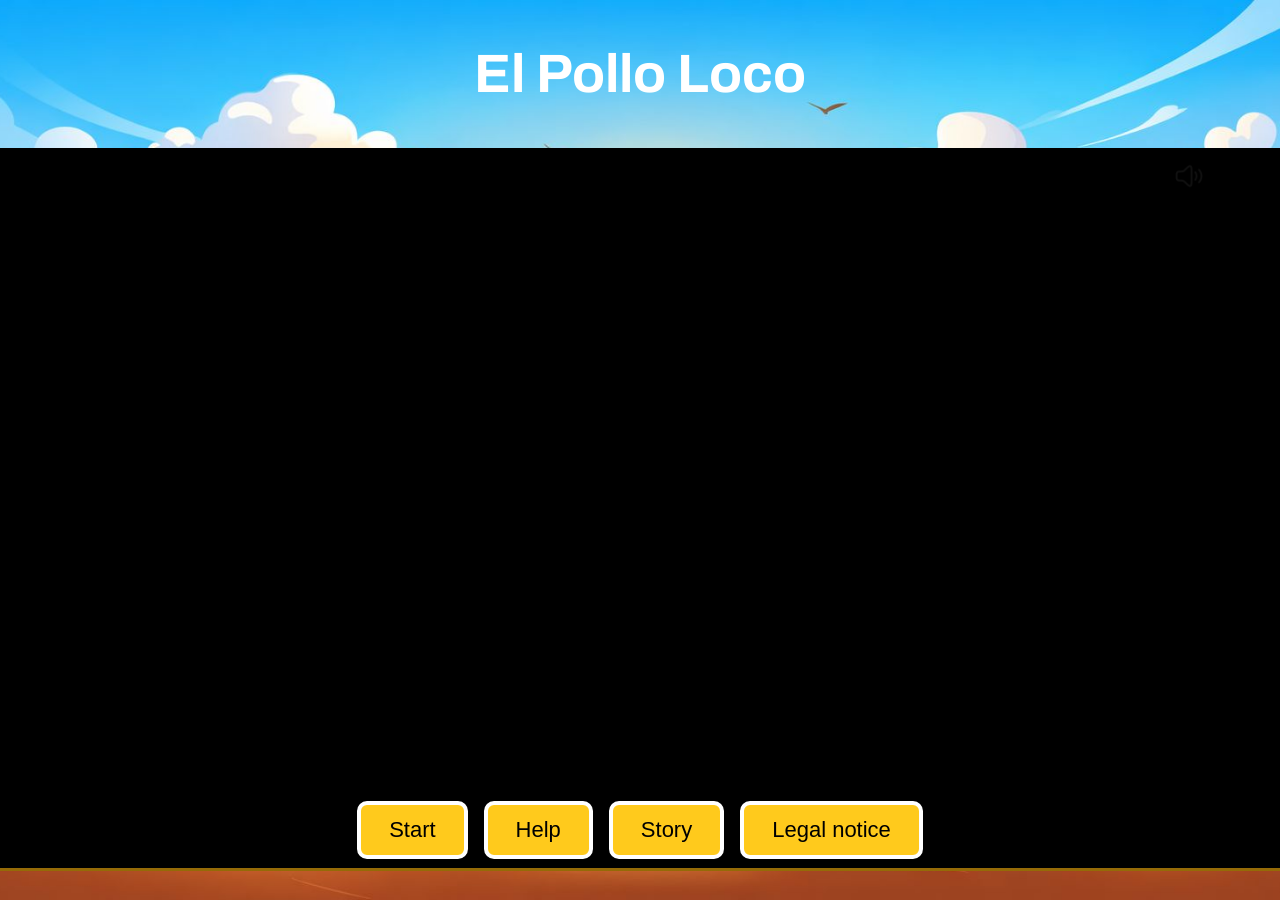
<file: index.html>
<!DOCTYPE html>
<html lang="en">

<head>
    <meta charset="UTF-8">
    <meta name="viewport" content="width=device-width, initial-scale=1.0">
    <title>El Pollo Loco</title>
    <link rel="stylesheet" href="style.css">
    <link rel="stylesheet" href="./css/responsive.css">
    <link rel="stylesheet" href="./css/dialog_overlay.css">
    <link rel="stylesheet" href="./css/dialog_overlay_responsive.css">
    <link rel="shortcut icon" href="./img/enemies/chicken/chicken_small/1_walk/2_w.png" type="image/x-icon">
</head>

<body onload="init()" onresize="checkOrientation()">
    <article class="content">
        <header class="title-header">
            <h1>El Pollo Loco</h1>
        </header>

        <main>
            <div class="game-wrapper" id="game_wrapper">
                <div class="turn-info" id="turn_info">
                    <p>Please turn your device to play</p>
                </div>
                <canvas class="game-canvas" id="game_canvas"></canvas>

                <div class="controls">
                    <div class="volume-control">
                        <button class="mute_button" onclick="toggleMute(event)">
                            <img id="mute_icon" src="./img/controls/volume_on.png" alt="volume_icon">
                        </button>
                        <input type="range" min="0" max="100" value="50" class="volume-slider" id="volume_slider"
                            onchange="changeVolume(event)">
                    </div>
                    <button onclick="showFullscreen(event)">
                        <img src="./img/controls/open_fullscreen.png" alt="open fullscreen" id="fullscreen_icon">
                    </button>
                </div>
                <div class="action-buttons">
                    <div class="action-button-group-container">
                        <button class="mobile-move-buttons control-img" id="move_button_jump"
                            onpointerdown="handleMobileControl('F', true)" onpointerup="handleMobileControl('F', false)"
                            oncontextmenu="disableContext(event)">
                            <img src="./img/controls/bottle_control.png" alt="Throw">
                        </button>
                        <button class="mobile-move-buttons" id="move_button_left"
                            onpointerdown="handleMobileControl('A', true)" onpointerup="handleMobileControl('A', false)"
                            oncontextmenu="disableContext(event)">
                            L
                        </button>
                    </div>
                    <div class="menu-buttons">
                        <button class="restart-button" id="restart_button" onclick="restartGame(event)">
                            Restart
                        </button>
                        <button class="start-button" id="start_button" onclick="loadLevels()">
                            Start
                        </button>
                        <button class="restart-button" id="menu_button" onclick="showMenu(event)">
                            Menu
                        </button>
                        <button class="start-button" id="instructions_button" onclick="openOverlay(instruction_dialog)">
                            Help
                        </button>
                        <button class="start-button" id="story_button" onclick="openOverlay(story_dialog)">
                            Story
                        </button>
                        <button class="start-button" id="legal_notice_button" onclick="openOverlay(legal_notice_dialog)">
                            Legal notice
                        </button>
                    </div>
                    <div class="action-button-group-container">
                        <button class="mobile-move-buttons" id="move_button_right"
                            onpointerdown="handleMobileControl('D', true)" onpointerup="handleMobileControl('D', false)"
                            oncontextmenu="disableContext(event)">
                            R
                        </button>
                        <button class="mobile-move-buttons control-img" id="move_button_jump"
                            onpointerdown="handleMobileControl('SPACE', true)"
                            onpointerup="handleMobileControl('SPACE', false)" oncontextmenu="disableContext(event)">
                            <img src="./img/controls/jumping.png" alt="Jump">
                        </button>
                    </div>
                </div>
            </div>
        </main>
    </article>

    <dialog class="dialog-overlay" id="instruction_dialog">
        <header class="dialog-header">
            <h2 class="dialog-title">Instructions</h2>
            <button class="dialog-close-button" id="instructions_close_button" onclick="closeOverlay(instruction_dialog)">X</button>
        </header>

        <main>
            <section>
                <h3 class="dialog-main-sections-title">
                    Controls
                </h3>
                <table class="controls-table">
                    <tr>
                        <td>A</td>
                        <td class="controls-td-right">Move Left</td>
                    </tr>
                    <tr>
                        <td>D</td>
                        <td class="controls-td-right">Move Right</td>
                    </tr>
                    <tr>
                        <td>Space</td>
                        <td class="controls-td-right">Jump</td>
                    </tr>
                    <tr>
                        <td>F</td>
                        <td class="controls-td-right">Throw</td>
                    </tr>
                </table>
            </section>
            <section>
                <h3 class="dialog-main-sections-title">
                    How to play?
                </h3>
                <section>
                    <h4 class="instruction-dialog-side-sections-title">
                        Basic progression:
                    </h4>
                    <ul class="instruction-info-list">
                        <li>Kill enemies by either throwing bottles or jumping on them</li>
                        <li>You start with 5 bottles, more can be picked up in the game</li>
                        <li>Each time a enemy hits you, you lose health</li>
                    </ul>
                </section>
                <section>
                    <h4 class="instruction-dialog-side-sections-title">
                        How to win?
                    </h4>
                    <ul class="instruction-info-list">
                        <li>All enemies must be defeated</li>
                        <li>The boss must be defeated</li>
                    </ul>
                </section>
                <section>
                    <h4 class="instruction-dialog-side-sections-title">
                        When do i lose?
                    </h4>
                    <ul class="instruction-info-list">
                        <li>If your health drops to 0</li>
                        <li>You do not manage to defeat all enemies before they leave the map</li>
                    </ul>
                </section>
                <section>
                    <h4 class="instruction-dialog-side-sections-title">
                        Other important info:
                    </h4>
                    <ul class="instruction-info-list">
                        <li>Coins currently do not serve a purpose in the game</li>
                        <li>Try to "jump-kill" as many enemies as possible as bottles are rare</li>
                    </ul>
                </section>
            </section>
        </main>
    </dialog>

    <dialog class="dialog-overlay" id="legal_notice_dialog">
        <header class="dialog-header">
            <h2 class="dialog-title">Legal notice</h2>
            <button class="dialog-close-button" id="legal_notice_close_button" onclick="closeOverlay(legal_notice_dialog)">X</button>
        </header>

        <main class="legal-notice-main">
            <section>
                <h3 class="dialog-main-sections-title">Contact:</h3>
                <p>
                    Lukas Lehmann
                </p>
                <p>
                    Hübnerstraße 16
                </p>
                <p>
                    01187 Dresden
                </p>
                <table class="dialog-contact-table">
                    <tr>
                        <td>Telefon:</td>
                        <td class="dialog-table-right"><a href="tel:017663782510">017663782510</a></td>
                    </tr>
                    <tr>
                        <td>E-Mail:</td>
                        <td class="dialog-table-right"><a
                                href="mailto:lukaslehmann05@gmail.com">lukaslehmann05@gmail.com</a></td>
                    </tr>
                </table>
            </section>

            <section>
                <h3 class="dialog-main-sections-title">Copyright:</h3>
                <div class="legal-notice-copyright-content">
                    <a href="https://www.flaticon.com/free-icons/no-sound" title="no sound icons">No sound icons by
                        apien</a>
                    <a href="https://www.flaticon.com/free-icons/jumping" title="jumping icons">Jumping icons by
                        Freepik</a>
                    <a href="https://www.flaticon.com/free-icons/riot" title="riot icons">Riot icons by Smashicons</a>
                </div>
                <p class="no-attribution-required">
                    Please note that some content might not be listed here, as it is not required to be listed according
                    to the license of the content.
                </p>
            </section>
        </main>
    </dialog>

    <dialog class="dialog-overlay" id="story_dialog">
        <header class="dialog-header">
            <h2 class="dialog-title">Story</h2>
            <button class="dialog-close-button" id="story_close_button" onclick="closeOverlay(story_dialog)">X</button>
        </header>

        <main class="legal-notice-main">
            <p>
                Pepe was on a journey to save his village from the evil chicken lord. On his
                path he encountered numerous challenges and enemies, but with courage and determination, he pressed
                on.
            </p>
        </main>
    </dialog>
</body>

<script src="./classes/world.class.js"></script>
<script src="./classes/drawable-objects.class.js"></script>
<script src="./classes/moveable-objects.class.js"></script>
<script src="./classes/throwable-object.class.js"></script>
<script src="./classes/statusbar.class.js"></script>
<script src="./classes/status_bars/bottle_bar.class.js"></script>
<script src="./classes/status_bars/health_bar.class.js"></script>
<script src="./classes/status_bars/coin_bar.class.js"></script>
<script src="./classes/status_bars/boss_bar.class.js"></script>
<script src="./classes/controls.class.js"></script>
<script src="./classes/starter_screen.class.js"></script>
<script src="./classes/end_screen.class.js"></script>
<script src="./classes/background.class.js"></script>
<script src="./classes/bottle_collectable.class.js"></script>
<script src="./classes/coin_collectable.class.js"></script>
<script src="./classes/clouds.class.js"></script>
<script src="./classes/character.class.js"></script>
<script src="./classes/chicken.class.js"></script>
<script src="./classes/small_chicken.class.js"></script>
<script src="./classes/endboss.class.js"></script>
<script src="./classes/game_over.class.js"></script>
<script src="./classes/level.class.js"></script>
<script src="./levels/level1.js"></script>
<script src="./levels/level2.js"></script>
<script src="./levels/level3.js"></script>
<script src="./scripts/script.js"></script>


</html>
</file>
<file: style.css>
@font-face {
    font-family: "Archivo";
    src: url(./fonts/Archivo-VariableFont_wdth\,wght.ttf);
}

body {
    display: flex;
    flex-direction: column;
    align-items: center;
    font-family: "Archivo", sans-serif;
    background-image: url(./img/background/webpage_background.jpg);
    background-size: cover;
    background-position: center;
    color: white;
    margin: 0px;
    min-height: 100vh;
}

h1 {
    font-size: 54px;
}

.content {
    max-width: 1920px;
}

.game-canvas {
    height: 720px;
    width: 1280px;
    background-color: black;
}

.game-wrapper {
    position: relative;
    width: 1280px;
    height: 720px;
    background: #946a07;
    background: linear-gradient(0deg, rgba(148, 106, 7, 1) 0%, rgba(235, 173, 16, 1) 26%, rgba(212, 160, 4, 1) 75%, rgba(250, 207, 77, 1) 100%);
}

.start-text {
    font-size: 24px;
    margin-top: 20px;
    background-color: rgba(0, 0, 0, 0.4);
    padding: 10px 30px;
    border-radius: 20px;
    text-align: center;
}

.controls {
    position: absolute;
    top: 12px;
    right: 12px;
    display: flex;
    justify-content: center;
    align-items: center;
    gap: 16px;
    z-index: 10;
}

.controls img {
    height: 30px;
    width: 30px;
}

.controls button {
    background: none;
    border: none;
    cursor: pointer;
    margin-top: 0;
}

.game-wrapper:fullscreen .game-canvas {
    width: 100vw;
    height: 56.25vw;
}

.game-wrapper:fullscreen {
    display: flex;
    align-items: center;
    justify-content: center;
}

.restart-button {
    display: none;
    padding: 12px 28px;
    font-size: 22px;
    border-radius: 10px;
    border-style: solid;
    border-color: rgb(255, 255, 255);
    border-width: 4px;
    background-color: #FFCA1C;
    cursor: pointer;
}

.restart-button:hover {
    background-color: #b3742c;
    border-color: rgb(240, 240, 240);
    color: rgb(255, 255, 255);
}

.start-button {
    padding: 12px 28px;
    font-size: 22px;
    border-radius: 10px;
    border-style: solid;
    border-color: rgb(255, 255, 255);
    border-width: 4px;
    background-color: #FFCA1C;
    cursor: pointer;
}

.start-button:hover {
    background-color: #b3742c;
    border-color: rgb(240, 240, 240);
    color: rgb(255, 255, 255);
}

.display-block {
    display: block;
}

.title-header {
    display: flex;
    justify-content: center;
}

.volume-control {
    display: flex;
    align-items: center;
    gap: 8px;
}

.volume-control input {
    display: none;
}

.volume-control:hover input {
    display: block;
}

.legal-links {
    display: flex;
    gap: 16px;
    margin-top: 20px;
}

.legal-links a {
    color: white;
    text-decoration: none;
    font-size: 18px;
}

.legal-links a:hover {
    text-decoration: underline;
    text-decoration-thickness: 3px;
}

.action-buttons {
    position: absolute;
    bottom: 12px;
    left: 50%;
    transform: translateX(-50%);
    display: flex;
    justify-content: space-between;
    width: 95%;
}

.action-button-group-container {
    display: flex;
    gap: 16px;
}

.mobile-move-buttons {
    display: none;
    padding: 16px;
    font-size: 22px;
    border-radius: 10px;
    border-style: solid;
    border-color: rgb(255, 255, 255);
    border-width: 4px;
    background-color: #FFCA1C;
    cursor: pointer;
}

.mobile-move-buttons:hover {
    background-color: #b3742c;
    border-color: rgb(240, 240, 240);
    color: rgb(255, 255, 255);
}

.control-img {
    padding: 4px;
}

.control-img img {
    width: 30px;
    height: 30px;
}

.menu-buttons {
    display: flex;
    justify-content: center;
    gap: 16px;
}

.turn-info {
    display: none;
    position: absolute;
    left: 0px;
    top: 0px;
    width: 100%;
    height: 100%;
    background-color: rgba(0, 0, 0, 1);
    z-index: 100;
    justify-content: center;
    align-items: center;
    cursor: pointer;
}
</file>
<file: css/responsive.css>
@media (max-width: 1300px) {
    .game-wrapper {
        width: 100%;
        height: auto;
    }

    .game-canvas {
        width: 100%;
        height: auto;
    }
}

@media (max-width: 750px) {
    .start-button {
        padding: 12px 16px;
        font-size: 20px;
    }

    .restart-button {
        padding: 12px 16px;
        font-size: 20px;
    }
}

@media (max-width: 600px) {
    .controls-title {
        font-size: 26px;
    }

    .start.text {
        font-size: 20px;
    }

    .controls-display p {
        font-size: 18px;
    }
}

@media (max-width: 420px) {
    h1 {
        font-size: 32px;
    }
}
</file>
<file: css/dialog_overlay.css>
.dialog-overlay {
    border-radius: 28px;
    border: 4px solid white;
    background-color: rgb(64, 164, 197);
    color: white;
    align-self: center;
    justify-self: center;
    width: 80%;
    max-width: 600px;
    scrollbar-width: thin;
}

.dialog-header {
    display: flex;
    justify-content: space-between;
    align-items: center;
}

.dialog-close-button {
    height: 36px;
    width: 36px;
    color: white;
    background-color: rgb(192, 39, 12);
    border: none;
    border-radius: 25%;
    cursor: pointer;
    font-size: 24px;
}

.dialog-close-button:hover {
    background-color: rgb(255, 0, 0);
}

.dialog-title {
    font-size: 40px;
    margin: 16px 0px;
}

.dialog-main-sections-title {
    font-size: 30px;
    margin: 12px 0px;
    text-decoration: underline;
}

.instruction-dialog-side-sections-title {
    font-size: 26px;
    margin: 12px 0px;
}

.controls-table {
    font-size: 22px;
}

.controls-td-right {
    padding-left: 24px;
}

.instruction-info-list li{
    font-size: 18px;
    margin-bottom: 8px;
}

.legal-notice-main {
    font-size: 20px;
}

.legal-notice-main p {
    margin: 8px 0px;
}

.legal-notice-main a {
    color: white;
    text-decoration: underline;
}

.dialog-table-right {
    padding-left: 20px;
}

.legal-notice-copyright-content {
    display: flex;
    flex-direction: column;
    gap: 8px;
}
</file>
<file: css/dialog_overlay_responsive.css>
@media (max-width: 500px) {
    .dialog-overlay {
        width: 85%;
    }
}

@media (max-width: 450px) {
    .dialog-contact-table tr {
        display: flex;
        flex-direction: column;
    }

    .dialog-table-right {
        padding-left: 0px;
        margin: 8px 0px;
    }
}

@media (max-width: 400px) {
    .dialog-title {
        font-size: 32px;
    }

    .dialog-main-sections-title {
        font-size: 26px;
    }


    .instruction-dialog-side-sections-title {
        font-size: 22px;
    }
}
</file>
